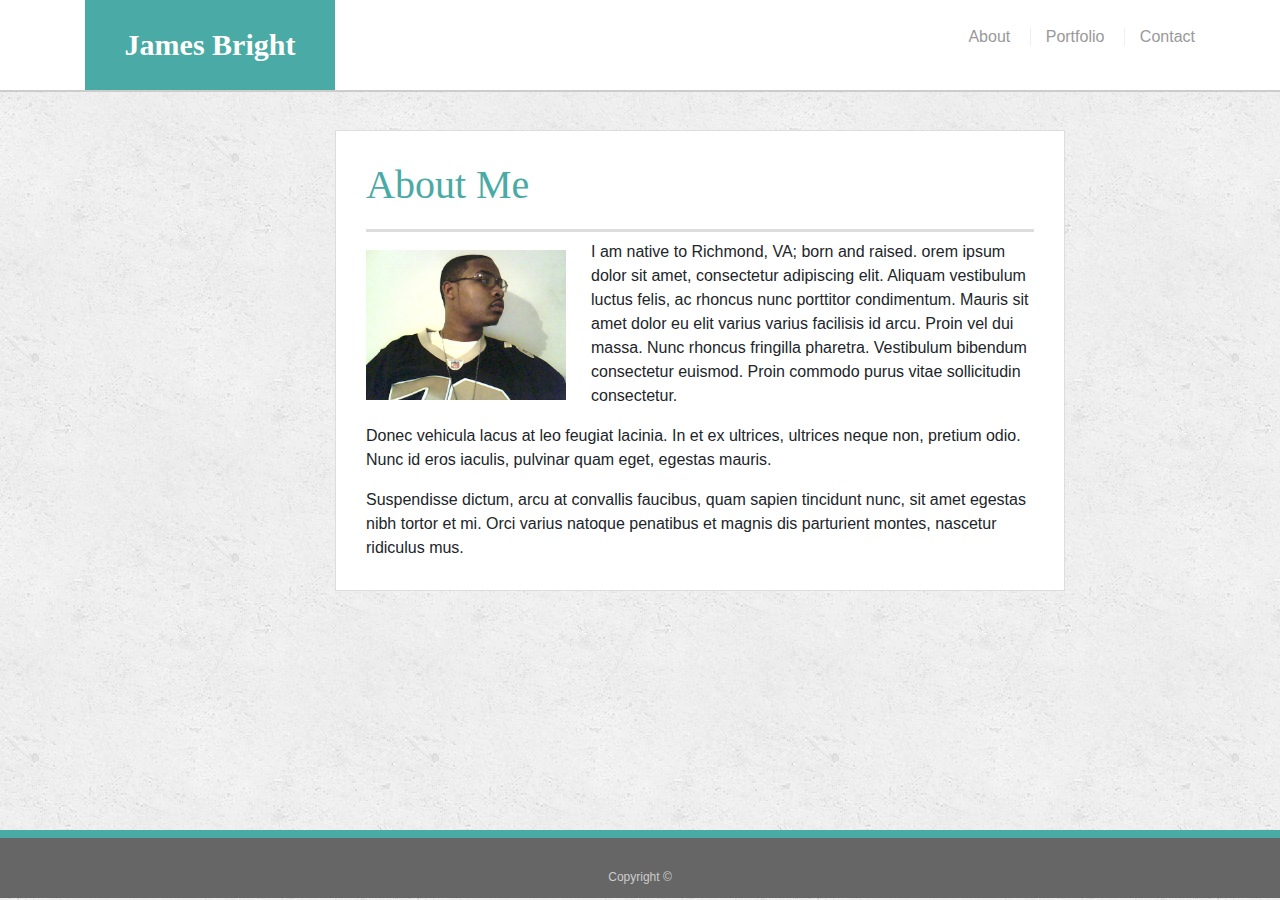
<file: index.html>
<!doctype html>
  <html lang="en-us">

  <head>
  <meta charset="UTF-8">
  <title>About | James Bright</title>
  <link rel="stylesheet" type="text/css" href="assets/css/style.css">
  <link rel="stylesheet" href="https://stackpath.bootstrapcdn.com/bootstrap/4.3.1/css/bootstrap.min.css">
  </head>

  <body>

  <header id="masthead">
    <div class="container">
      <a href="index.html" id="logo">James Bright</a>
      <nav>
        <a href="index.html">About</a>
        <a href="portfolio.html">Portfolio</a>
        <a href="contact.html">Contact</a>
      </nav>
    </div>
  </header>

  <div id="main-container" class="container">

      <div class="row">

          <div class="col-md-8">

    <section class="main-section">

    
      <h1>About Me</h1>

      <img src="assets/images/james.jpg" class="auth-image" alt="James Bright">

      <p>I am native to Richmond, VA; born and raised. orem ipsum dolor sit amet, consectetur adipiscing elit. Aliquam vestibulum luctus felis, ac rhoncus nunc porttitor condimentum. Mauris sit amet dolor eu elit varius varius facilisis id arcu. Proin vel dui massa. Nunc rhoncus fringilla pharetra. Vestibulum bibendum consectetur euismod. Proin commodo purus vitae sollicitudin consectetur.</p>

      <p>Donec vehicula lacus at leo feugiat lacinia. In et ex ultrices, ultrices neque non, pretium odio. Nunc id eros iaculis, pulvinar quam eget, egestas mauris.</p>

      <p>Suspendisse dictum, arcu at convallis faucibus, quam sapien tincidunt nunc, sit amet egestas nibh tortor et mi. Orci varius natoque penatibus et magnis dis parturient montes, nascetur ridiculus mus.</p>

    </section>

  </div>

  </div>

  </div>

  <footer>
    <div class="container">
      Copyright &copy; 
    </div>
  </footer>
  </body>

  </html>
</file>
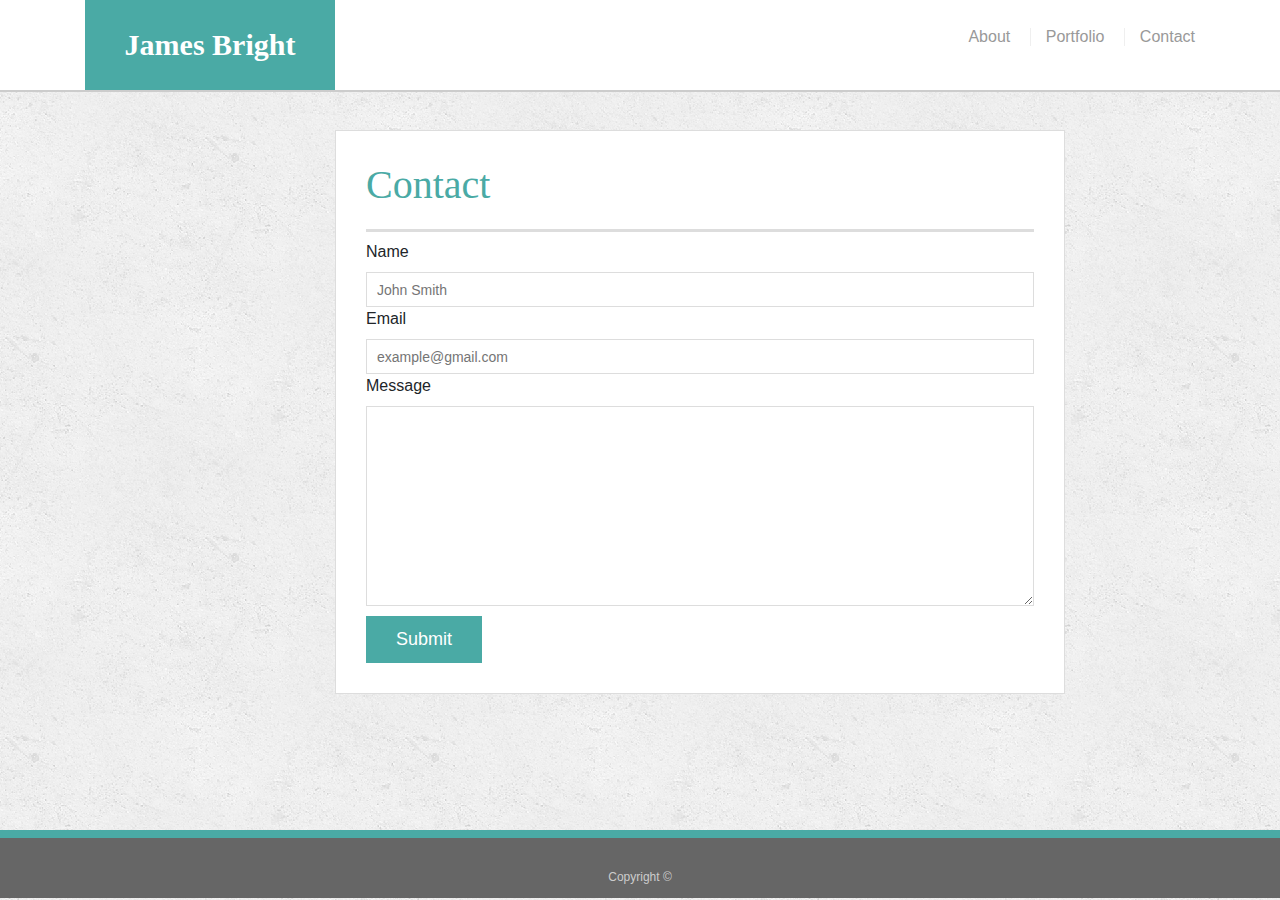
<file: contact.html>
<!doctype html>
<html lang="en-us">

<head>
  <meta charset="UTF-8">
  <title>Contact | James Bright</title>
  <link rel="stylesheet" type="text/css" href="assets/css/style.css">
  <link rel="stylesheet" href="https://stackpath.bootstrapcdn.com/bootstrap/4.3.1/css/bootstrap.min.css">
  <link rel="stylesheet" href="" class="css">
</head>

<body>

  <header id="masthead">
    <div class="container">
      <a href="index.html" id="logo">James Bright</a>
      <nav>
        <a href="index.html">About</a>
        <a href="portfolio.html">Portfolio</a>
        <a href="contact.html">Contact</a>
      </nav>
    </div>
  </header>

  <div id="main-container" class="container">
      <div class="row">

          <div class="col-md-8">

    <section class="main-section">
      <h1>Contact</h1>

      <form id="contact-form">

            <label for="name">Name</label>
            <input type="text" id="name" name="name" placeholder="John Smith" required="required">
          
            <label for="email">Email</label>
            <input type="email" id="email" name="email" placeholder="example@gmail.com" required="required">
                  
            <label for="message">Message</label>
            <textarea id="message" name="message" required="required"></textarea>
          
          <div>

        </div>

        <input type="submit">
      </form>

    </section>
  </div>
 </div>
</div>


    <div>

  </div>
  
<footer>
  <div class="container">
    Copyright &copy; 
  </div>
</footer>
</body>

</html>
</file>
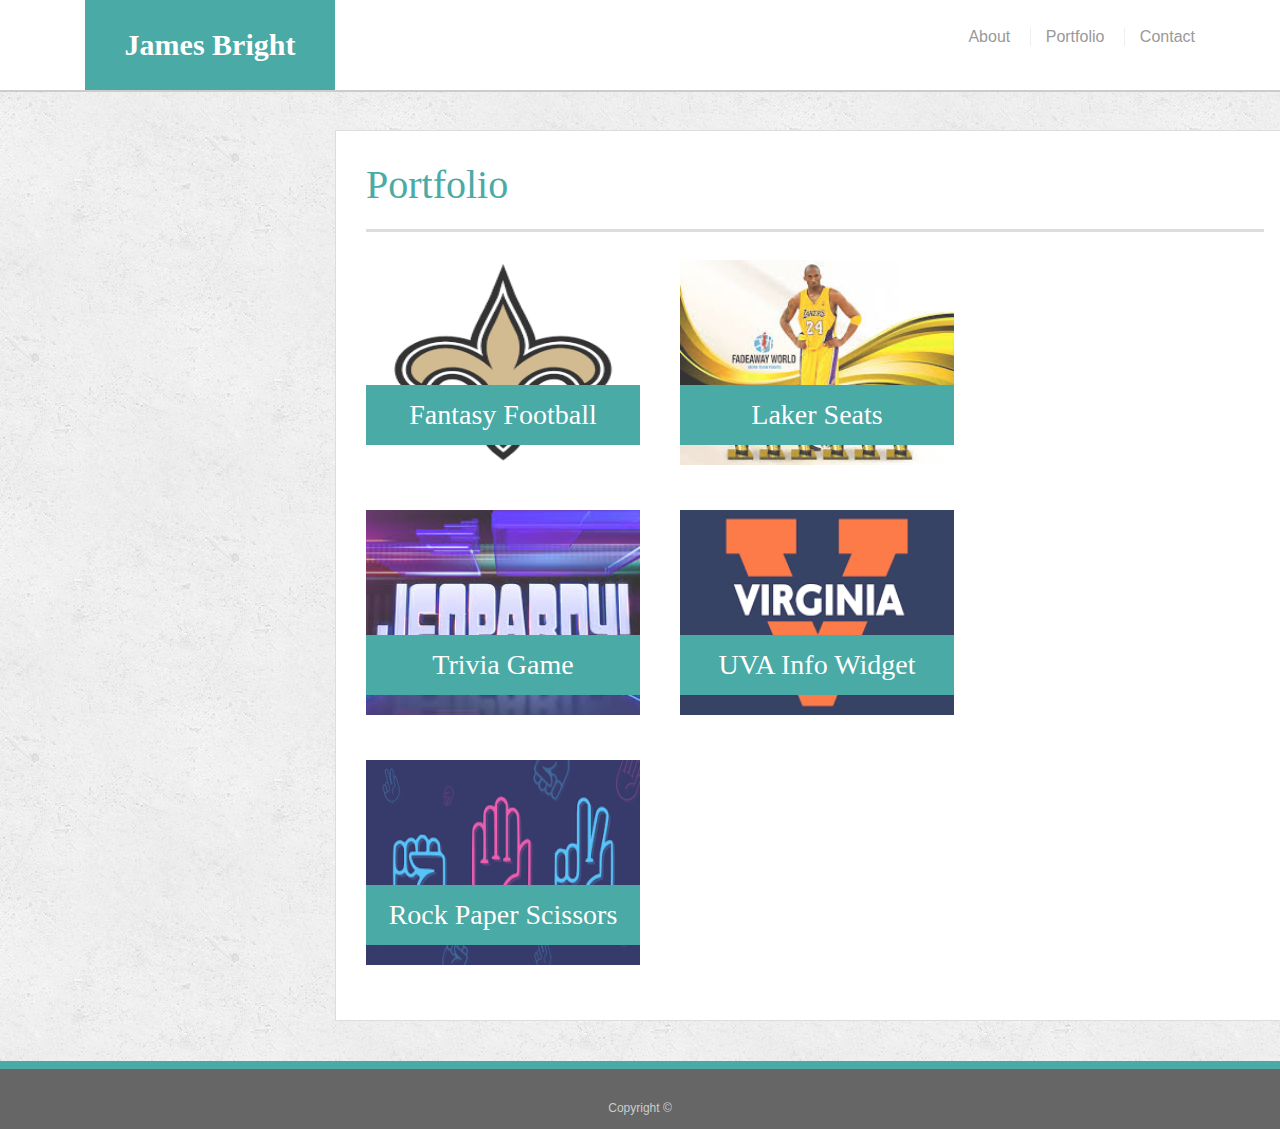
<file: portfolio.html>
<!doctype html>
<html lang="en-us">

<head>
  <meta charset="UTF-8">
  <title>Portfolio | James Bright</title>
  <link rel="stylesheet" type="text/css" href="assets/css/style.css">
  <link rel="stylesheet" href="https://stackpath.bootstrapcdn.com/bootstrap/4.3.1/css/bootstrap.min.css">
</head>

<body>

  <header id="masthead">
    <div class="container">
      <a href="index.html" id="logo">James Bright</a>
      <nav>
        <a href="index.html">About</a>
        <a href="portfolio.html">Portfolio</a>
        <a href="contact.html">Contact</a>
      </nav>
    </div>
  </header>

  <div id="main-container" class="container">

    <section class="main-section">
      <h1>Portfolio</h1>

      <div class="work">
        <img src="assets/images/saints.jpg" alt="Fantasy Football">

        <h3>Fantasy Football</h3>
      </div>
      <div class="work">
        <img src="assets/images/kobe.jpg" alt="Laker Seats">

        <h3>Laker Seats</h3>
      </div>
      <div class="work">
        <img src="assets/images/jeopardy.jpg" alt="Trivia Game">

        <h3>Trivia Game</h3>
      </div>
      <div class="work">
        <img src="assets/images/uva.jpg" alt="UVA Info Widget">

        <h3>UVA Info Widget</h3>
      </div>
      <div class="work">
        <img src="assets/images/rps.jpg" alt="Rock Paper Scissors">

        <h3>Rock Paper Scissors</h3>
      </div>

    </section>

  </div>

  <footer>
    <div class="container">
      Copyright &copy;
    </div>
  </footer>
</body>

</html>
</file>
<file: assets/css/style.css>
body {
  font-family: Arial, "Helvetica Neue", Helvetica, sans-serif;
  font-size: 18px;
  line-height: 34px;
  color: #777777;
  background: url("../images/concrete_seamless.png");
}

* {
  box-sizing: border-box;
}

/* general */

.container {
  width: 100%;
  max-width: 960px;
  margin: 0 auto;
  clear: both;
}

h1,
h2,
h3,
p {
  margin-bottom: 20px;
}

p:last-child {
  margin-bottom: 0;
}

h1,
h2,
h3 {
  font-family: Georgia, Times, "Times New Roman", serif;
  font-weight: 700;
  color: #4aaaa5;
}

h1 {
  padding-bottom: 20px;
  font-size: 30px;
  line-height: 49px;
  border-bottom: 3px solid #dddddd;
}

h2,
h3 {
  font-size: 22px;
}

/* header */

#masthead {
  position: fixed;
  z-index: 99;
  width: 100%;
  margin: 0 0 30px;
  overflow: auto;
  color: #ffffff;
  background: #ffffff;
  border-bottom: 2px solid #cccccc;
}

#logo {
  float: left;
  width: 250px;
  height: 90px;
  font-family: Georgia, Times, "Times New Roman", serif;
  font-size: 30px;
  font-weight: 700;
  line-height: 90px;
  color: #ffffff;
  text-align: center;
  text-decoration: none;
  background: #4aaaa5;
}

nav {
  float: right;
  margin-top: 25px;
}

nav a {
  display: inline-block;
  padding-left: 15px;
  margin-left: 15px;
  line-height: 18px;
  color: #999;
  text-decoration: none;
  border-left: 1px solid #efefef;
}

nav a:first-child {
  border-left: 0 none;
}

/* footer */

footer {
  padding: 30px 0;
  clear: both;
  font-size: 12px;
  color: #ffffff;
  color: #cccccc;
  text-align: center;
  background: #666666;
  border-top: 8px solid #4aaaa5;
  height: 50px;
}

h3, h2 {
  padding-bottom: 20px;
  margin-bottom: 15px;
  line-height: 22px;
  border-bottom: 2px solid #eeeeee;
}

/* main */

#main-container {
  padding-top: 130px;
  min-height: calc(100vh - 70px);
  margin-left: 25%;
}

.main-section {
  float: left;
  width: 100%;
  max-width: 960px;
  padding: 30px;
  margin: 0 0 40px;
  background: #ffffff;
  border: 1px solid #dddddd;
}

/* portfolio page */

.work {
  position: relative;
  float: left;
  width: 274px;
  margin: 20px 0 25px;
  overflow: auto;
}

.work:nth-child(even) {
  margin-right: 40px;
}

.work img {
  width: 100%;
  border: 0 none;
  opacity: 0.8;
  height: 205px;
}

.work h3 {
  position: absolute;
  bottom: 20px;
  width: 100%;
  padding: 15px;
  margin-bottom: 0;
  font-weight: 300;
  line-height: 30px;
  color: #ffffff;
  text-align: center;
  background: #4aaaa5;
  border-bottom: 0;
}

.auth-image {
  float: left;
  width: 200px;
  height: auto;
  margin-top: 10px;
  margin-right: 25px;
}

/* contact page */

#contact-form ul {
  margin-bottom: 20px;
}

#contact-form li {
  margin-bottom: 10px;
}

label,
input[type=text],
input[type=email],
textarea {
  display: block;
  width: 100%;
}

input[type=text],
input[type=email],
textarea {
  height: 35px;
  padding: 0 10px;
  font-size: 14px;
  border: 1px solid #dddddd;
}

textarea {
  height: 200px;
}

input[type=submit] {
  padding: 10px 30px;
  font-size: 18px;
  color: #ffffff;
  cursor: pointer;
  background: #4aaaa5;
  border: 0 none;
  margin-top: 10px;
}
</file>
